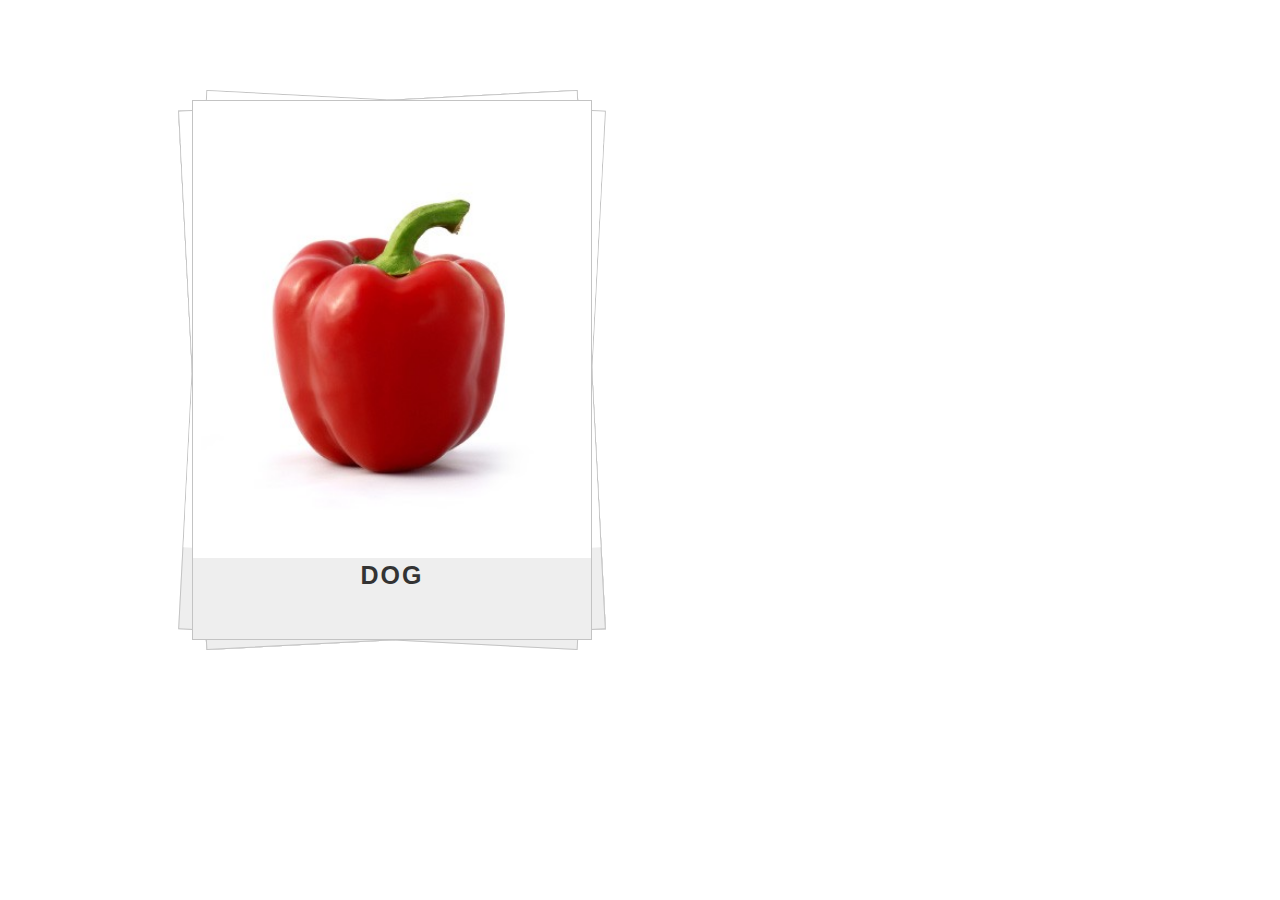
<file: index.html>
<!DOCTYPE html><html ng-app="cardsmodule"><head><title>Card App </title><link rel="stylesheet" href="styles/lib/bootstrap.min.css"><script src="scripts/lib/angular.min.js"></script><link rel="stylesheet" href="styles/cardsmodule.css"><script src="scripts/lib/jquery.min.js"></script><script src="scripts/cardsmodule.js"></script><meta name="viewport" content="width=device-width, initial-scale=1"></head><body><div class="page-content container-fluid"><items id="slidermain" class="slider-container"></items></div></body></html>
</file>
<file: styles/cardsmodule.css>
.display-rotation-0-deg {
  -webkit-transform: rotate(1deg) false;
  transform: rotate(1deg) false;
}
.display-rotation-1-deg {
  -webkit-transform: rotate(3deg);
  transform: rotate(3deg);
}
.display-rotation-2-deg {
  -webkit-transform: rotate(-3deg);
  transform: rotate(-3deg);
}
.search-content {
  margin-left: auto !important;
  margin-right: auto !important;
}
.slider-container {
  width: 80%;
  height: 100%;
  text-align: center;
  margin: auto;
  margin-top: 100px;
  font-family: "Open Sans", sans-serif !important;
}
.slider-element {
  border: 1px solid #c3c3c3;
  background-color: #eee;
  position: absolute;
  left: 15%;
  width: 70%;
  max-width: 400px;
  height: 60%;
  text-align: center;
  margin-top: 100px;
}
.slider-element .image-container {
  width: 100%;
  height: 85%;
  padding-bottom: 10px;
  background-size: contain;
  background-repeat: no-repeat;
  background-position: center;
  background-color: #fff;
  cursor: move;
  box-sizing: border-box;
}
.slider-element span {
  text-transform: uppercase;
  font-size: 25px;
  font-weight: 600;
  letter-spacing: 2px;
  height: auto;
}
.slider-element .likedislike {
  font-size: 35px;
  font-weight: 600;
  z-index: 500;
  text-align: right;
  border: 6px solid #ee2e2e;
  width: auto;
  margin: auto;
  padding: 0 10px;
  border-radius: 8px;
  position: absolute;
  top: 100px;
  display: flex;
}
.slider-element .like {
  color: #26bd19;
  border-color: #26bd19;
  transform: rotate(20deg);
  -webkit-transform: rotate(20deg);
  right: 0px;
}
.slider-element .like.animate-show {
  transition: all linear 0.2s;
  opacity: 0;
  visibility: hidden;
}
.slider-element .like.animate-show.active {
  opacity: 1;
  visibility: visible;
}
.slider-element .dislike {
  color: #ee2e2e;
  border-color: #ee2e2e;
  -webkit-transform: rotate(-20deg);
  transform: rotate(-20deg);
  left: 0px;
}
.slider-element .dislike.animate-show {
  transition: all linear 0.2s;
  opacity: 0;
  visibility: hidden;
}
.slider-element .dislike.animate-show.active {
  opacity: 1;
  visibility: visible;
}
.animate-partial {
  transition: all linear 0.2s;
}
.animate-partial.animate-like-partial {
  -webkit-transform: translate3d(10%, 0, 0) rotate(5deg);
  transform: translate3d(10%, 0, 0) rotate(5deg);
}
.animate-partial.animate-dislike-partial {
  -webkit-transform: translate3d(-10%, 0, 0) rotate(-5deg);
  transform: translate3d(-10%, 0, 0) rotate(-5deg);
}
.animate {
  transition: all linear 0.4s;
}
.animate.animate-like {
  -webkit-transform: translate3d(100%, 0, 0) rotate(60deg);
  transform: translate3d(100%, 0, 0) rotate(60deg);
  opacity: 0;
  visibility: hidden;
}
.animate-dislike {
  -webkit-transform: translate3d(-100%, 0, 0) rotate(-60deg);
  transform: translate3d(-100%, 0, 0) rotate(-60deg);
  opacity: 0;
  visibility: hidden;
}
</file>
